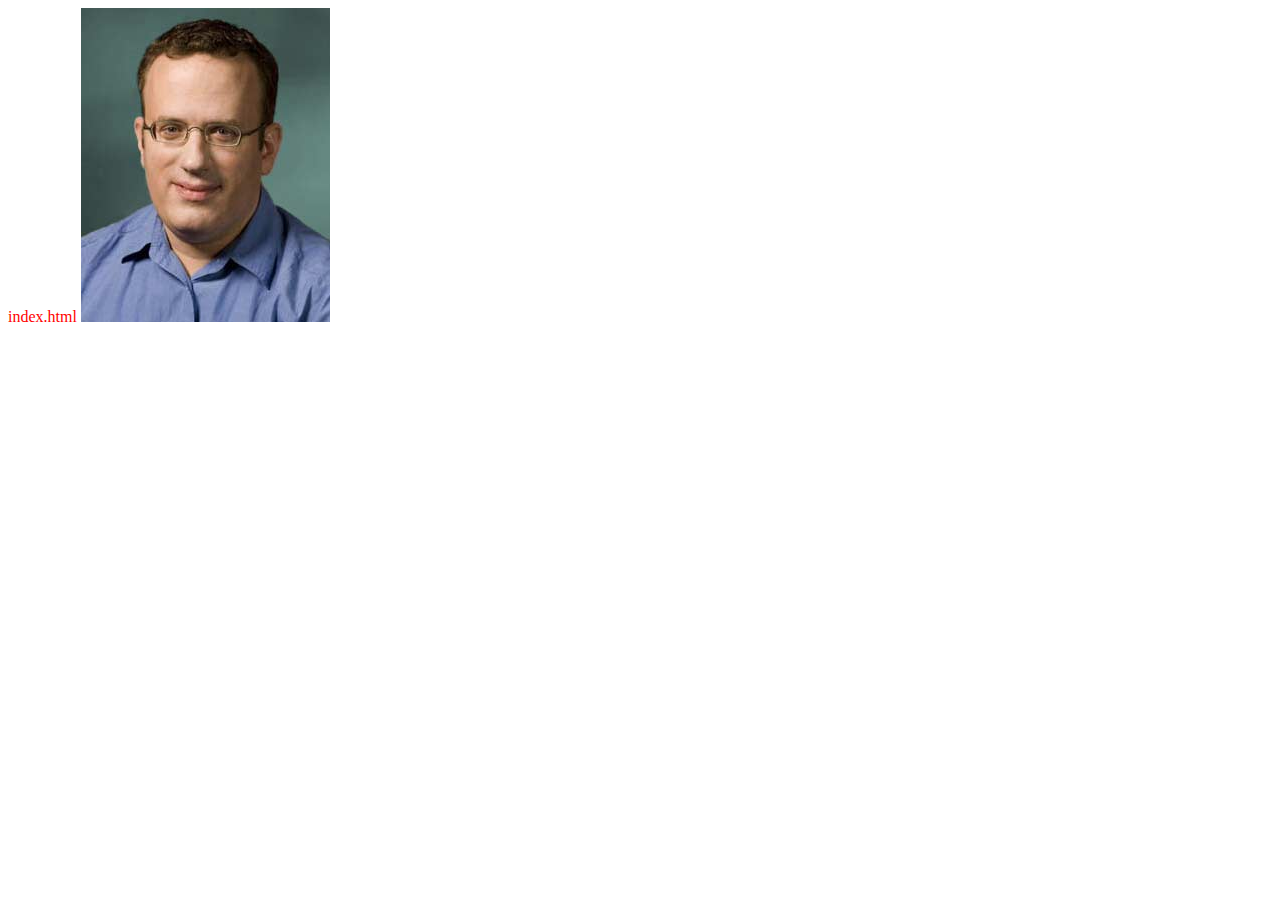
<file: public/index.html>
<!DOCTYPE html>
<html lang="en">

<head>
    <meta charset="UTF-8">
    <meta name="viewport" content="width=device-width, initial-scale=1.0">
    <title>index</title>
    <link rel="stylesheet" href="style.css">
</head>

<body>
    index.html
    <img src="bulandeng.png" />
    <script src="main.js"></script>
</body>

</html>
</file>
<file: public/style.css>
body {
    color: red;
}

img {
    max-width: 400px;
}
</file>
